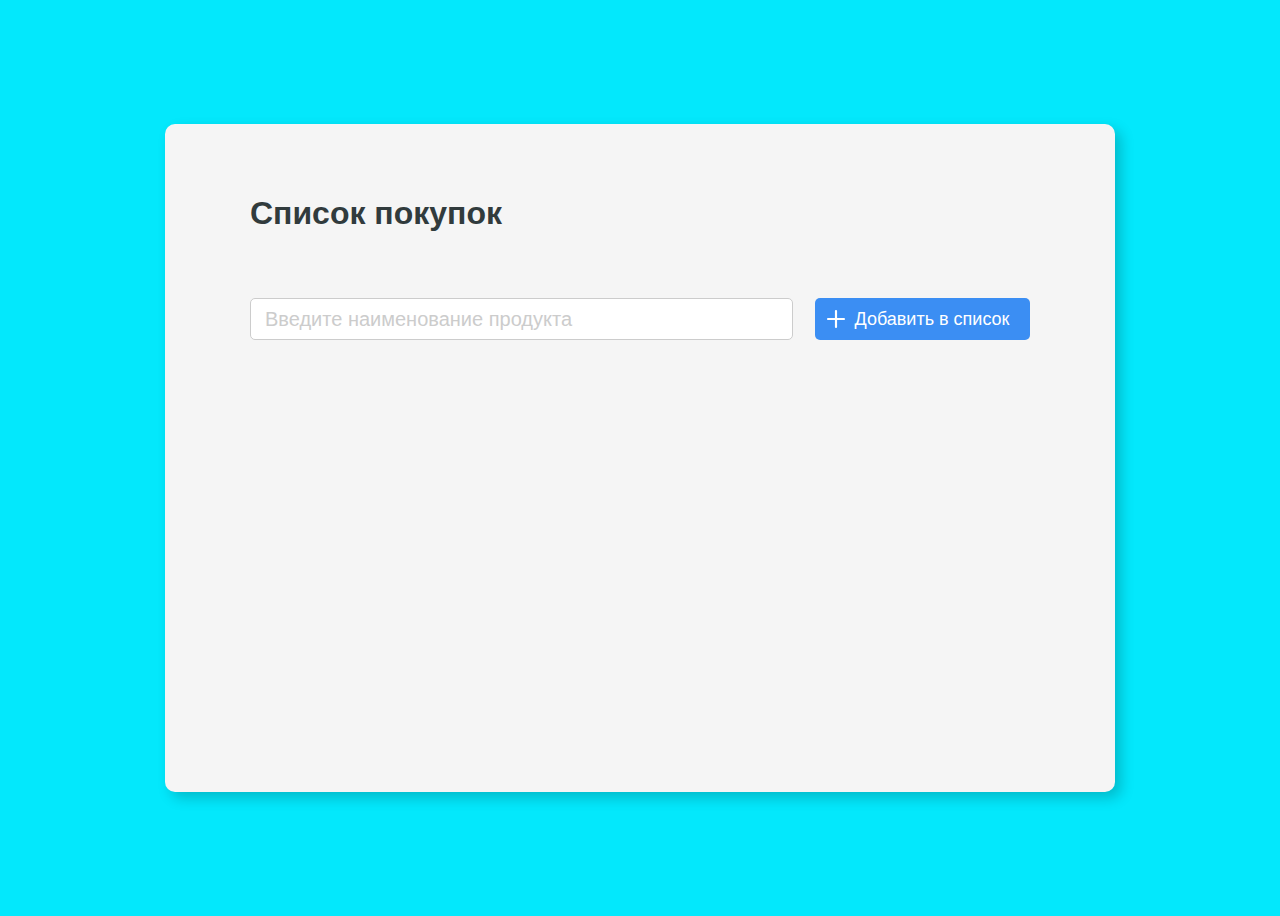
<file: frontend/index.html>
<!DOCTYPE html>
<html lang="en">
<head>
    <meta charset="UTF-8">
    <meta name="viewport" content="width=device-width, initial-scale=1.0">
    <link href="style.css" rel="stylesheet" type="text/css">
    <title>Products-list</title>
</head>
<body>
    <section class="products-list-wrapper">
        <main class="products-list-main">
            <header class="products-list-header">
                <h1 class="header-headning">Список покупок</h1>
            </header>
            <section class="form-wrapper">
                <form class="createListForm">
                    <input
                        class="createList"
                        maxLength = 50
                        placeholder = 'Введите наименование продукта'
                        type = 'text'
                        name = "list"
                    />
                    <button class="button-add-list" type="submit">Добавить в список</button>
                </form>
                <div class="overlay">
                    <ul class="list">
                    </ul>
                </div>
            </section>
        </main>
    </section>
    <script src="./script.js"></script>
</body>
</html>

<!-- <li>
    <div class="content">
        <input type="text" disabled value="lalalaalal" class="ListInput"/>
    </div>
    <div class="actions">
        <div class="controls">
            <button type="button" class="button-control minus">-</button>
            <input type="text" disabled value="1" class="control-value">
            <button type="button" class="button-control plus">+</button>
        </div>
        <button class="remove"></button>
    </div>
</li> -->
</file>
<file: frontend/style.css>
* {
    box-sizing: border-box;
    outline: 0; 
}
body {
    background-color: #03e8fc;
    font-family: 'Franklin Gothic Medium', 'Arial Narrow', Arial, sans-serif;
    font-variant-ligatures: none;
    -moz-text-size-adjust: 100%;
    -webkit-text-size-adjust: 100%;
    -ms-text-size-adjust: 100%;
    min-height: 100vh;
}

body section {
    width: 100%;
}

.products-list-wrapper {
    display: flex;
    justify-content: center;
    align-items: center;
    padding: 50px 4%;
    user-select: none;
    min-height: 100vh;
}
.products-list-main {
    width: 100%;
    max-width: 950px;
    height: 100%;
    padding: 50px 85px;
    background-color: #f5f5f5;
    border-radius: 10px;
    box-shadow: 6px 6px 14px rgba(0, 0, 0, 0.2); 
}
.products-list-header {
    display: flex;
    justify-content: space-between;
    margin-bottom: 45px;
}
.header-headning {
    font-size: 32px;
    font-weight: 700;
    color: #313b3d; 
}
.createListForm {
    display: flex;
    justify-content: space-between;
    margin: 0 0 13px;
}
.createList {
    width: 100%;
    height: 42px;
    margin-right: 22px;
    padding: 0 14px;
    caret-color: #3b8ef3;
    border-radius: 5px;
    border: 1px solid #cccccc;
    outline: none;
    transition: border-color 0.1s ease-in-out;
    background-color: #fff;
    font-size: 20px;
    text-overflow: ellipsis;
}
.createList::placeholder {
    font-size: 20px;
    transition: color 0.1s ease-in-out;
    color: #cccccc;
}
.createList:focus {
    border-color: #3b8ef3;
}
.createList:focus::placeholder {
    color: transparent;
}
.button-add-list {
    min-width: 215px;
    height: 42px;
    border-radius: 5px;
    background-color: #3b8ef3;
    font-size: 18px;
    padding-left: 25px;
    color: #fff;
    border: 0;
    cursor: pointer;
    background-image: url("./images/plus-icon.svg");
    background-repeat: no-repeat;
    background-size: 18px 18px;
    background-position: 6% 50%;
    transition: background-color 0.3s ease-in-out; 
}
.button-add-list:hover {
    background-color: #136BD6;
}
.list {
    min-height: 370px;
    max-height: 370px;
    overflow: scroll;
    padding-left: 0;
}
.list::-webkit-scrollbar {
    display: none;
}
.list li {
    position: relative;
    display: flex;
    align-items: center;
    justify-content: space-between;
    height: 61px;
    margin-bottom: 13px;
    padding: 0 20px;
    background-color: #fff;
    border-radius: 5px;
    box-shadow: 6px 6px 14px rgba(0, 0, 0, 0.1);
    font-size: 20px;
    font-weight: 400;
}
.list li svg {
    cursor: pointer;
}
.list li .content {
    display: flex;
    align-items: center;
    width: 83%; 
}
.ListInput {
    width: 100%;
    border-color: transparent;
    height: 42px;
    padding: 0 14px;
    outline: none;
    background-color: #fff;
    font-size: 20px;
    text-overflow: ellipsis;
}
.list li .actions {
    display: flex;
    justify-content: space-between;
    align-items: center;
}

.list li .actions .remove {
    display: inline-block;
    width: 17px;
    height: 17px;
    background-image: url("./images/remove.svg");
    background-color: transparent;
    background-size: cover;
    border: none;
}
.list li .actions .remove:hover {
    cursor: pointer;
    background-image: url("./images/removeHover.svg"); 
}
.controls {
    display: flex;
    align-items: center;
    justify-content: center;
    margin-right: 20px;
}
.button-control {
    width: 25px;
    height: 25px;
    border-radius: 50%;
    display: flex;
    justify-content: center;
    font-size: 20px;
    align-items: center;
    border: none;
}
.button-control:hover {
    cursor: pointer;
}
.control-value {
    width: 30px;
    margin: 0 5px;
    text-align: center;
    background: transparent;
    font-size: 15px;
    font-weight: 400;
    border: none;
   
}
</file>
